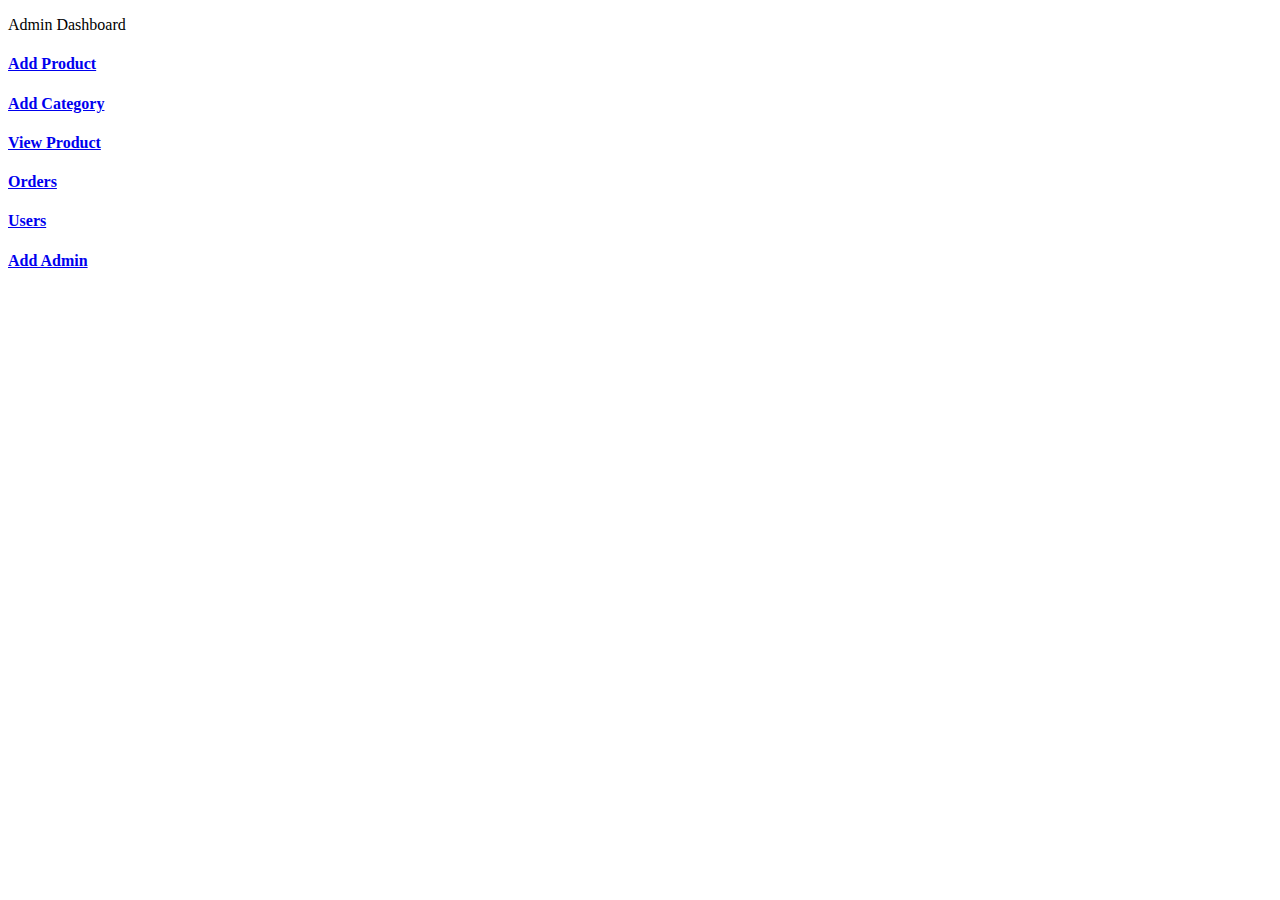
<file: src/main/resources/templates/admin/index.html>
<!DOCTYPE html>
<html lang="en" xmlns:th="http://www.thymeleaf.org" th:replace="~{base::Layout(~{::section})}">

<head>
	<meta charset="UTF-8">
	<meta name="viewport" content="width=device-width, initial-scale=1.0">
	<title>Document</title>
</head>

<body>
	<section>
		<div class="container p-5 mt-2">
			<p class="text-center fs-3 mt-4">Admin Dashboard</p>
			<div class="row p-5">
				<div class="col-md-4">
					<a href="/admin/loadAddProduct" class="text-decoration-none">
						<div class="card card-sh">
							<div class="card-body text-center text-primary">
								<i class="fa-solid fa-square-plus fa-3x"></i>
								<h4>Add Product</h4>
							</div>
						</div>
					</a>
				</div>


				<div class="col-md-4 mt-2">
					<a href="/admin/category" class="text-decoration-none">
						<div class="card card-sh">
							<div class="card-body text-center text-warning">
								<i class="fa-solid fa-list fa-3x"></i>
								<h4>Add Category</h4>
							</div>
						</div>
					</a>
				</div>


				<div class="col-md-4 mt-2">
					<a href="/admin/products" class="text-decoration-none">
						<div class="card card-sh">
							<div class="card-body text-center text-success">
								<i class="fa-solid fa-table-list fa-3x"></i>
								<h4>View Product</h4>
							</div>
						</div>
					</a>
				</div>


				<div class="col-md-4 mt-4">
					<a href="#" class="text-decoration-none">
						<div class="card card-sh">
							<div class="card-body text-center text-warning">
								<i class="fa-solid fa-box-open fa-3x"></i>
								<h4>Orders</h4>
							</div>
						</div>
					</a>
				</div>


				<div class="col-md-4 mt-4">
					<a href="#" class="text-decoration-none">
						<div class="card card-sh">
							<div class="card-body text-center text-primary">
								<i class="fa-solid fa-circle-user fa-3x"></i>
								<h4>Users</h4>
							</div>
						</div>
					</a>
				</div>


				<div class="col-md-4 mt-4">
					<a href="#" class="text-decoration-none">
						<div class="card card-sh">
							<div class="card-body text-center text-primary">
								<i class="fa-solid fa-user-plus fa-3x"></i>
								<h4>Add Admin</h4>
							</div>
						</div>
					</a>
				</div>
			</div>
		</div>
	</section>

</body>

</html>
</file>
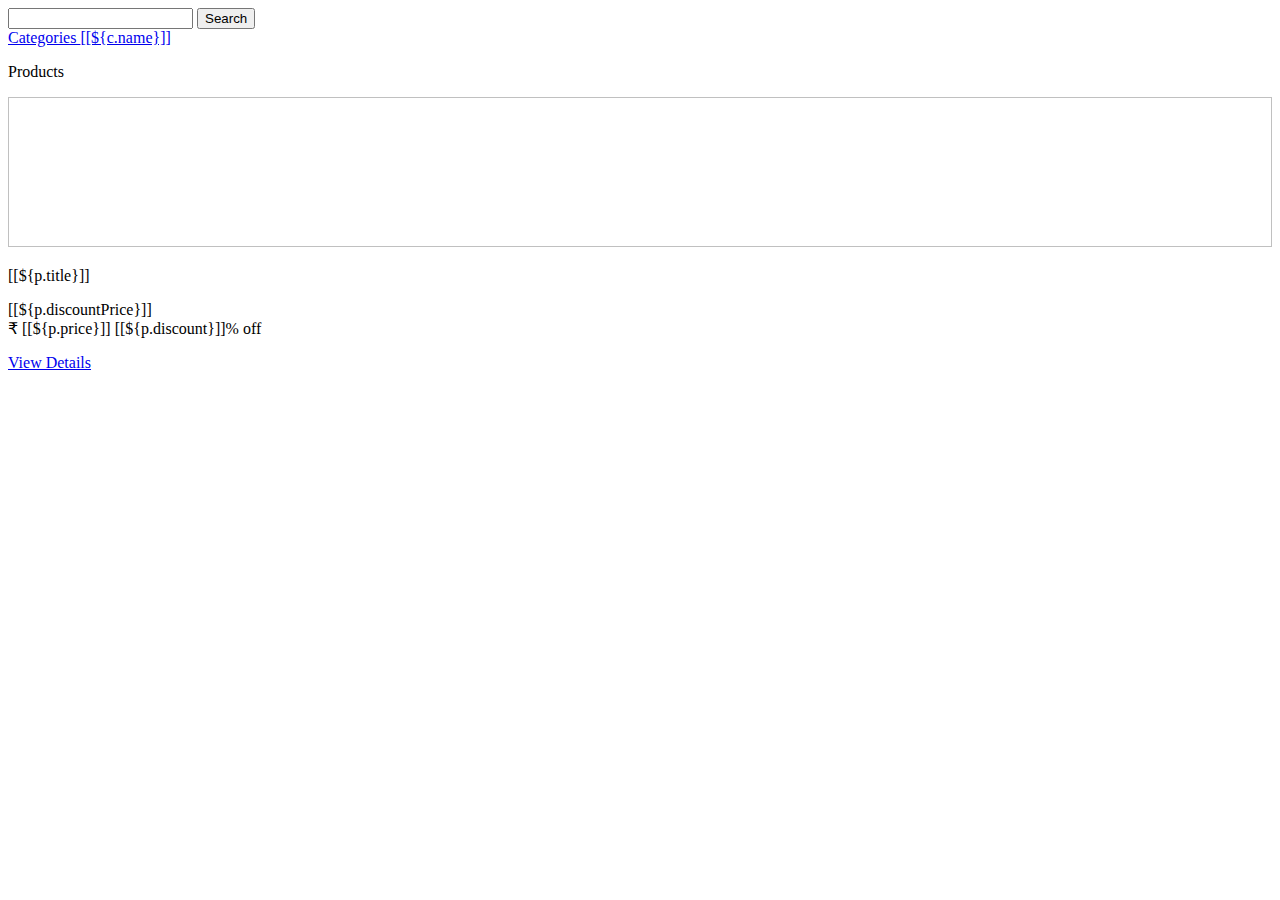
<file: src/main/resources/templates/product.html>
<!DOCTYPE html>
<html lang="en" xmlns:th="http://www.thymeleaf.org" th:replace="~{base::Layout(~{::section})}">

<head>
	<meta charset="UTF-8">
	<meta name="viewport" content="width=device-width, initial-scale=1.0">
	<title>Your Page Title</title>
</head>

<body>
	<section>
		<div class="container-fluid bg-primary p-5 mt-5">
			<div class="row">
				<div class="col-md-8 offset-md-2">
					<form>
						<div class="input-group">
							<input type="text" class="form-control" name="ch">
							<button class="btn btn-light text-dark ms-3 col-md-2"><i
									class="fa-solid fa-magnifying-glass"></i>Search</button>
						</div>
					</form>

				</div>
			</div>
		</div>

		<div class="container-fluid mt-1">
			<div class="row">

				<div class="col-md-2 p-0">
					<div class="card shadow-sm p-0 mb-5 bg-body-tertiary rounded">
						<div class="card-body">

							<div class="list-group">
								<a href="#" class="list-group-item list-group-item-action active" aria-current="true">
									Categories
								</a>
								<a href="#" th:each="c:${categories}"
									class="list-group-item list-group-item-action">[[${c.name}]]</a>
							</div>

						</div>
					</div>
				</div>

				<div class="col-md-10">
					<div class="card shadow-sm p-3 mb-5 bg-body-tertiary rounded">
						<div class="card-body">
							<p class="fs-3 text-center">Products</p>
							<div class="row">
								<div class="col-md-3" th:each="p:${products}">
									<div class="card">
										<div class="card-body text-center">
											<img alt="" th:src="@{'/img/product_img/'+${p.image}}" width="100%"
												height="150px">
											<p class="fs-5 text-center">[[${p.title}]]</p>
											<div class="row text-center">
												<p class="fs-6 fw-bold">
													<span>[[${p.discountPrice}]]</span> <br>
													<span class="text-decoration-line-through text-secondary">&#8377;
														[[${p.price}]]</span>
													<span class="fs-6 text-success">[[${p.discount}]]% off</span>
												</p>
												<a href="/product" class="btn btn-primary col-md-6 offset-md-3">View
													Details</a>
											</div>
										</div>
									</div>
								</div>
							</div>
						</div>
					</div>
				</div>
			</div>
		</div>
	</section>
</body>

</html>
</file>
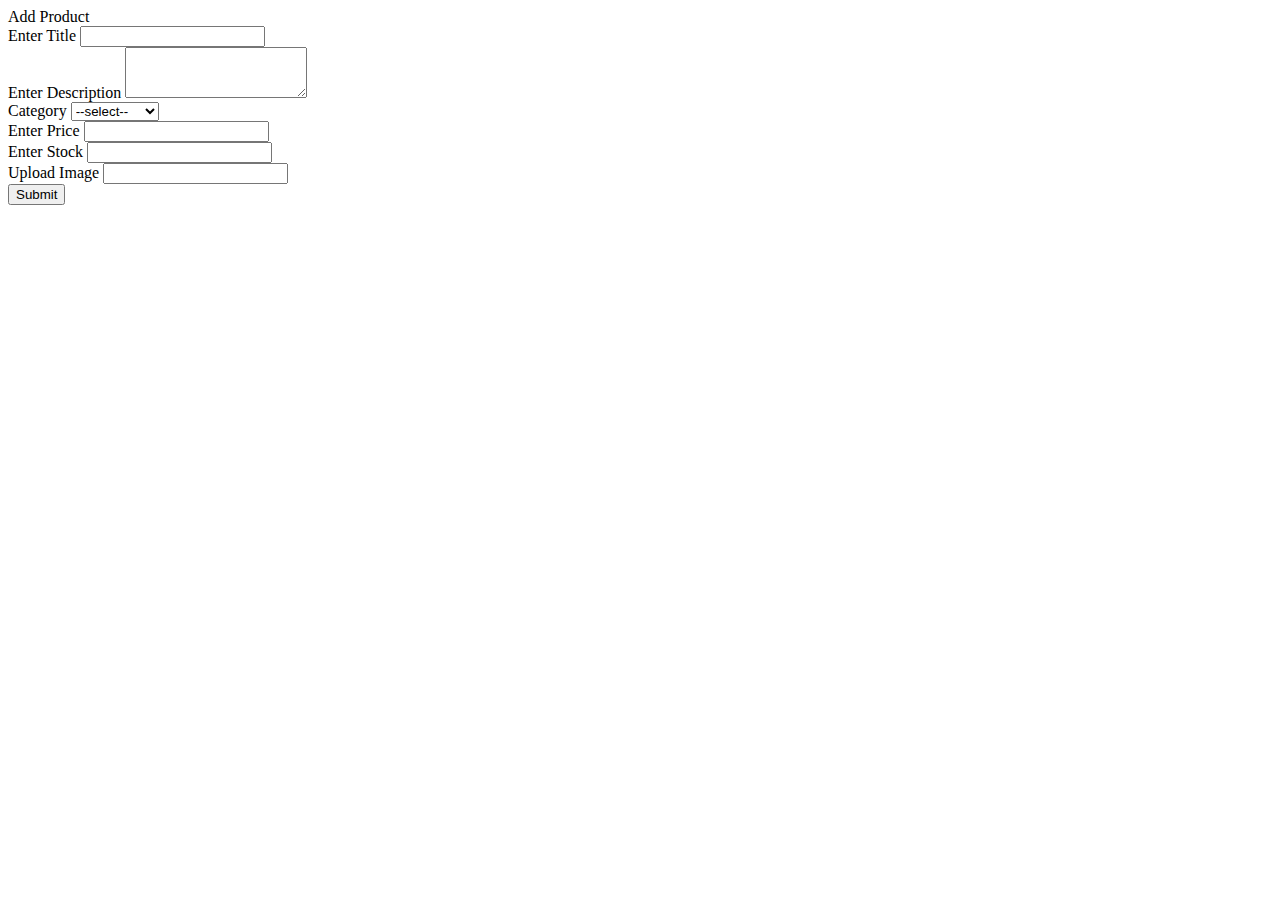
<file: src/main/resources/templates/admin/add_product.html>
<!DOCTYPE html>
<html lang="en" xmlns:th="http://www.thymeleaf.org" th:replace="~{base::Layout(~{::section})}">

<head>
	<meta charset="UTF-8">
	<meta name="viewport" content="width=device-width, initial-scale=1.0">
	<title>Document</title>
</head>

<body>
	<section>
		<div class="container p-5 mt-3">
			<div class="row">
				<div class="col-md-6 offset-md-3">
					<div class="card card-sh">
						<div class="card-header text-center fs-4">Add Product</div>
						<div class="card-body">
							<form>
								<div class="mb-3">
									<label>Enter Title</label> <input type="text" name="title" class="form-control">
								</div>
								
								
								<div class="mb-3">
									<label>Enter Description</label>
									<textarea name="description" rows="3" cols="" class="form-control"></textarea>
								</div>
								
								<div class="mb-3">
									<label>Category</label>
									<select class="form-control">
										<option>--select--</option>
										<option>Electronics</option>
									</select>
								</div>
								
								<div class="mb-3">
									<label>Enter Price</label>
									<input type="text" name="title" class="form-control">
										
								</div>
								
								<div class="row">
									<div class="mb-3 col">
										<label>Enter Stock</label> <input type="text" name="title" class="form-control">
									</div>
									
									<div class="mb-3 col">
										<label>Upload Image</label> <input type="text" name="title" class="form-control">
									</div>
								</div>
								
								<button class="btn btn-primary col-md-12">Submit</button>
							</form>
						</div>
					</div>
				</div>
			</div>
		</div>
	</section>

</body>

</html>
</file>
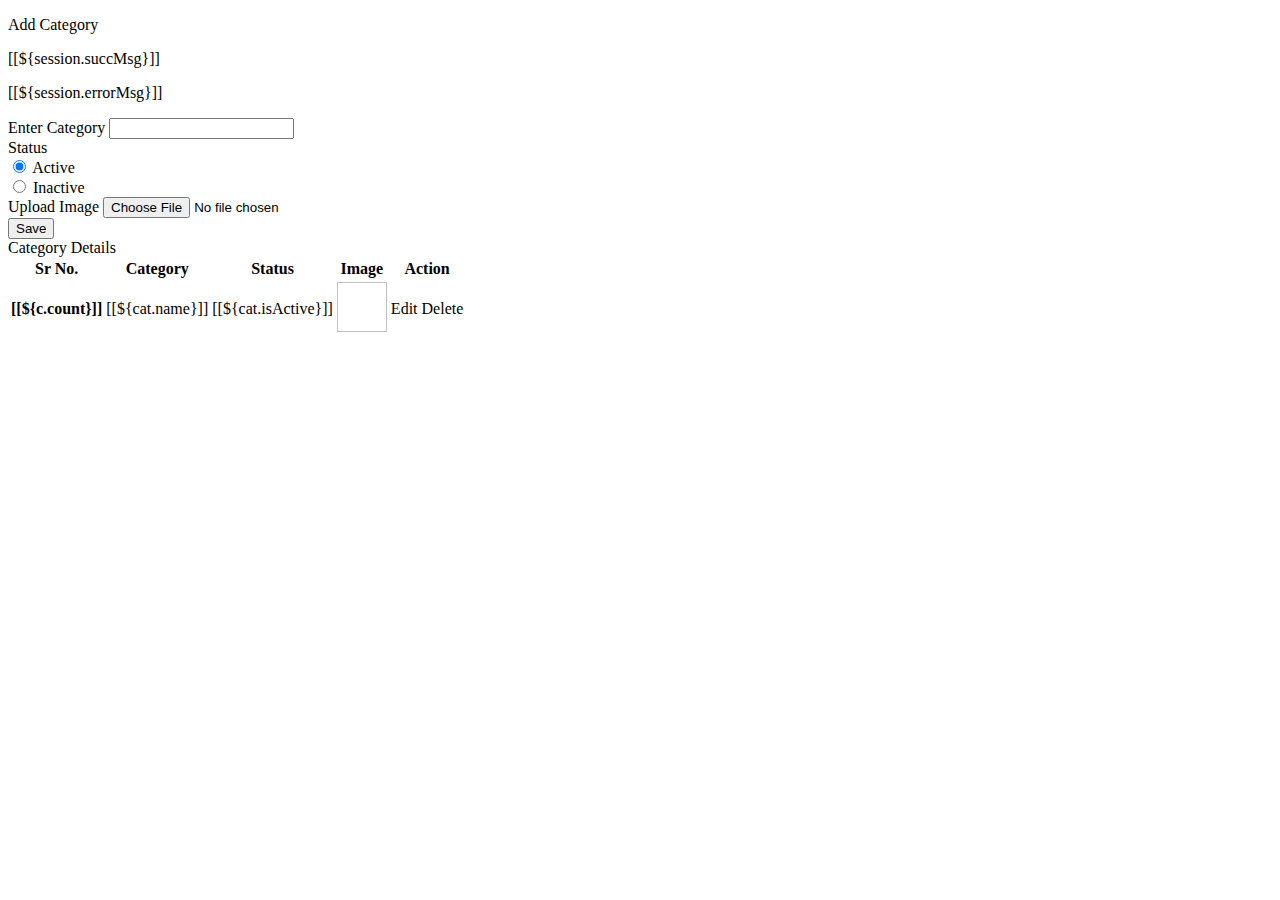
<file: src/main/resources/templates/admin/category.html>
<!DOCTYPE html>
<html lang="en" xmlns:th="http://www.thymeleaf.org" th:replace="~{base::Layout(~{::section})}">

<head>
	<meta charset="UTF-8">
	<meta name="viewport" content="width=device-width, initial-scale=1.0">
	<title>Document</title>
</head>

<body>
	<section>
		<div class="container-fluid p-5 mt-5">
			<div class="row">

				<div class="col-md-3">
					<div class="card card-sh">
						<div class="card-header text-center">
							<p class="fs-4">Add Category</p>
							<th:block th:if="${session.succMsg}">
								<p class="text-success fw-bold">[[${session.succMsg}]]</p>
								<th:block th:text="${@commonServiceImpl.removeSessionMessage()}"></th:block>
							</th:block>

							<th:block th:if="${session.errorMsg}">
								<p class="text-danger fw-bold">[[${session.errorMsg}]]</p>
								<th:block th:text="${@commonServiceImpl.removeSessionMessage()}"></th:block>
							</th:block>

						</div>
						<div class="card-body">
							<form action="/admin/saveCategory" method="post" enctype="multipart/form-data">
								<div class="mb-3">
									<label>Enter Category</label> <input type="text" name="name" class="form-control">
								</div>

								<div class="mb-3">
									<label>Status</label>
									<div class="form-check">
										<input class="form-check-input" type="radio" checked value="true"
											name="isActive" id="flexRadioDefault1">
										<label class="form-check-label" for="flexRadioDefault1">
											Active </label>
									</div>
									<div class="form-check">
										<input class="form-check-input" type="radio" name="isActive" value="false"
											id="flexRadioDefault2"> <label class="form-check-label"
											for="flexRadioDefault2">
											Inactive </label>
									</div>
								</div>

								<div class="mb-3">
									<label>Upload Image</label> <input type="file" name="file" class="form-control">
								</div>
								<button class="btn btn-primary col-md-12 mt-2">Save</button>
							</form>
						</div>
					</div>
				</div>
				<div class="col-md-8">
					<div class="card card-sh">
						<div class="card-header text-center fs-4">Category Details</div>
						<div class="card-body">

							<table class="table">
								<thead>
									<tr>
										<th scope="col">Sr No.</th>
										<th scope="col">Category</th>
										<th scope="col">Status</th>
										<th scope="col">Image</th>
										<th scope="col">Action</th>
									</tr>
								</thead>
								<tbody>
									<tr th:each="cat,c:${categories}">
										<th scope="row">[[${c.count}]]</th>
										<td>[[${cat.name}]]</td>
										<td>[[${cat.isActive}]]</td>
										<td><img th:src="@{'/img/capacity_img' + ${cat.imageName}}" width="50px"
												height="50px"></td>
										<td>
											<a th:href="@{'/admin/loadEditCategory/'+${cat.id}}" class="btn btn-primary btn-sm"><i
													class="fa-solid fa-pen-to-square fa-1x"></i>Edit</a>
													
													
											<a th:href="@{'/admin/deleteCategory/'+${cat.id}}" class="btn btn-danger btn-sm"><i
													class="fa-solid fa-trash-can fa-1x"></i>Delete</a>
										</td>
									</tr>

								</tbody>
							</table>

						</div>
					</div>
				</div>
			</div>

		</div>
	</section>

</body>

</html>
</file>
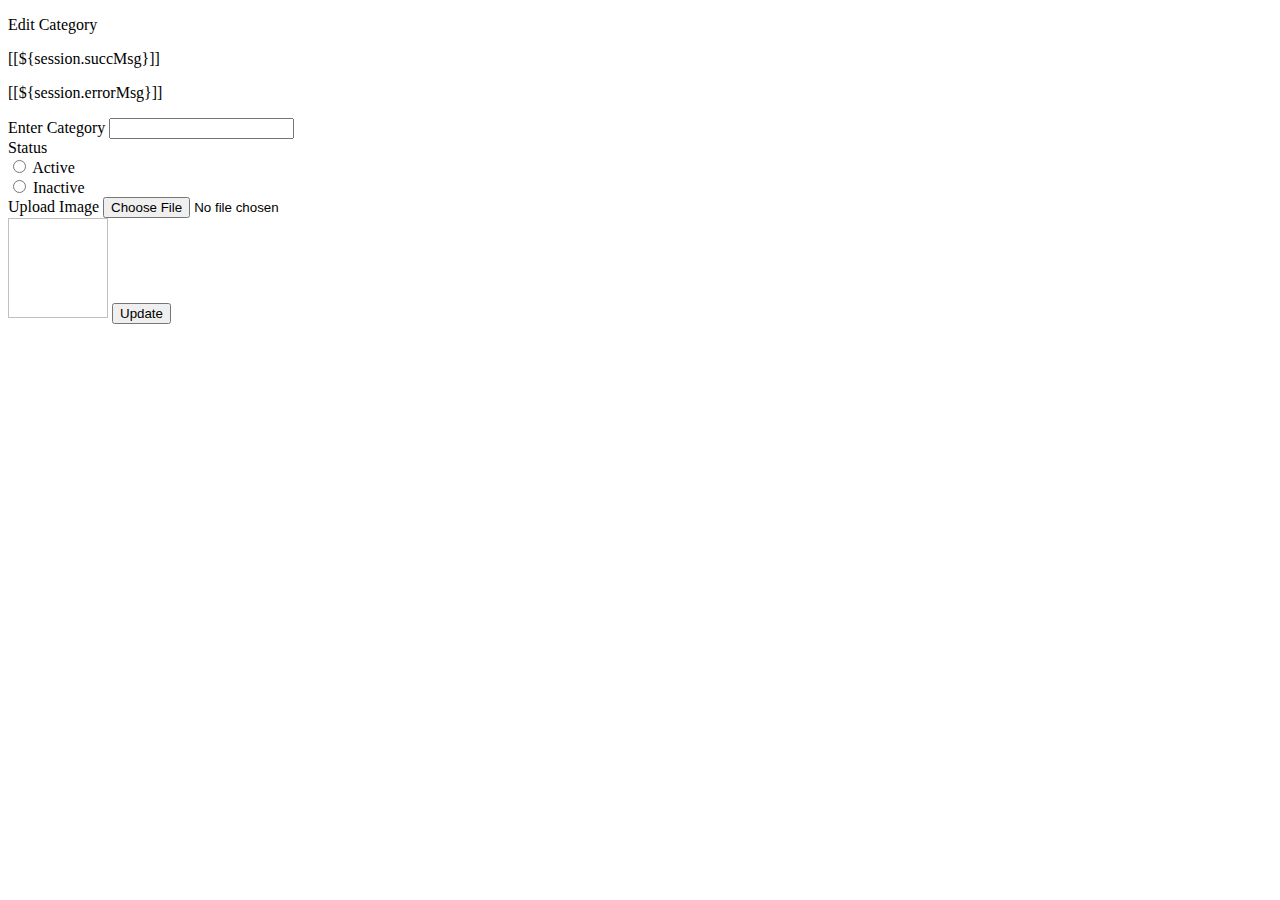
<file: src/main/resources/templates/admin/edit_category.html>
<!DOCTYPE html>
<html lang="en" xmlns:th="http://www.thymeleaf.org" th:replace="~{base::Layout(~{::section})}">

<head>
	<meta charset="UTF-8">
	<meta name="viewport" content="width=device-width, initial-scale=1.0">
	<title>Document</title>
</head>

<body>
	<section>
		<div class="container-fluid p-5 mt-5">
			<div class="row">
				<div class="col-md-3 offset-md-5">
					<div class="card card-sh">
						<div class="card-header text-center">
							<p class="fs-4">Edit Category</p>
							<th:block th:if="${session.succMsg}">
								<p class="text-success fw-bold">[[${session.succMsg}]]</p>
								<th:block th:text="${@commonServiceImpl.removeSessionMessage()}"></th:block>
							</th:block>

							<th:block th:if="${session.errorMsg}">
								<p class="text-danger fw-bold">[[${session.errorMsg}]]</p>
								<th:block th:text="${@commonServiceImpl.removeSessionMessage()}"></th:block>
							</th:block>

						</div>
						<div class="card-body">
							<form action="/admin/updateCategory" method="post" enctype="multipart/form-data">
								<input type="hidden" name="id" th:value="${category.id}">
								<div class="mb-3">
									<label>Enter Category</label> <input type="text" name="name"
										th:value="${category.name}" class="form-control">
								</div>

								<div class="mb-3">
									<label>Status</label>
									<div class="form-check">
										<input class="form-check-input" type="radio"
											th:checked="${category.isActive==true}" value="true" name="isActive"
											id="flexRadioDefault1">
										<label class="form-check-label" for="flexRadioDefault1">
											Active </label>
									</div>
									<div class="form-check">
										<input class="form-check-input" type="radio" name="isActive"
											th:checked="${category.isActive==false}" value="false" id="flexRadioDefault2">
										<label class="form-check-label" for="flexRadioDefault2">
											Inactive </label>
									</div>
								</div>

								<div class="mb-3">
									<label>Upload Image</label> <input type="file" name="file" class="form-control">
								</div>
								<img th:src="@{'/img/category_img/'+${category.imageName}}" width="100px" height="100px">
								<button class="btn btn-primary col-md-12 mt-2">Update</button>
							</form>
						</div>
					</div>
				</div>
			</div>

		</div>
	</section>

</body>

</html>
</file>
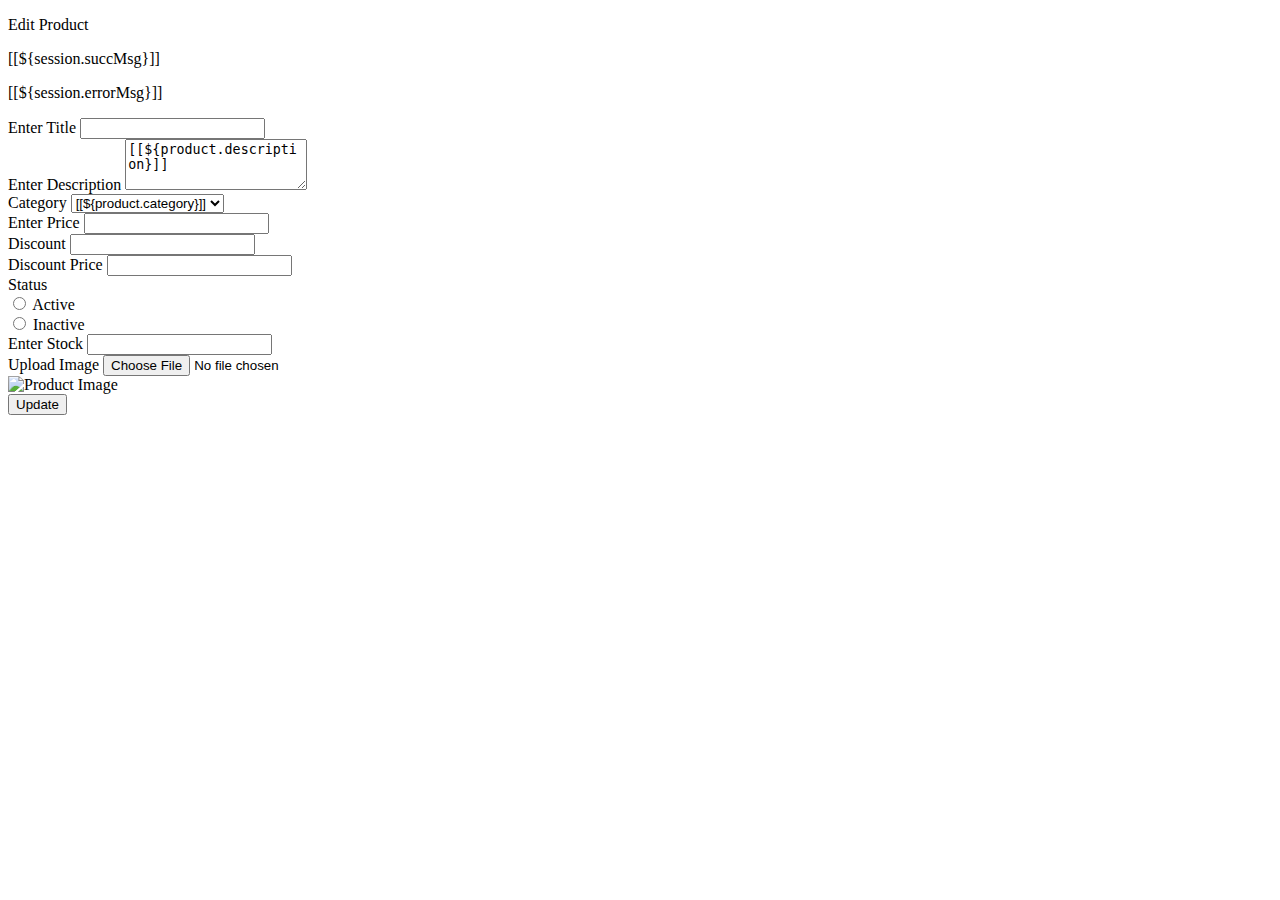
<file: src/main/resources/templates/admin/edit_product.html>
<!DOCTYPE html>
<html lang="en" xmlns:th="http://www.thymeleaf.org" th:replace="~{base::Layout(~{::section})}">

<head>
	<meta charset="UTF-8">
	<meta name="viewport" content="width=device-width, initial-scale=1.0">
	<title>Document</title>
</head>

<body>
	<section>
		<div class="container p-5 mt-3">
			<div class="row">
				<div class="col-md-8 offset-md-2">
					<div class="card card-sh">
						<div class="card-header text-center">
							<p class="fs-4">Edit Product</p>

							<th:block th:if="${session.succMsg}">
								<p class="text-success fw-bold">[[${session.succMsg}]]</p>
								<th:block th:text="${@commonServiceImpl.removeSessionMessage()}"></th:block>
							</th:block>

							<th:block th:if="${session.errorMsg}">
								<p class="text-danger fw-bold">[[${session.errorMsg}]]</p>
								<th:block th:text="${@commonServiceImpl.removeSessionMessage()}"></th:block>
							</th:block>

						</div>
						<div class="card-body">
							<form action="/admin/updateProduct" method="post" enctype="multipart/form-data">
								<input type="hidden" name="id" th:value="${product.id}">
								<div class="mb-3">
									<label>Enter Title</label> <input type="text" name="title"
										th:value="${product.title}" class="form-control">
								</div>


								<div class="mb-3">
									<label>Enter Description</label>
									<textarea name="description" rows="3" cols=""
										class="form-control">[[${product.description}]]</textarea>
								</div>
								<div class="row">

									<div class="mb-3 col">
										<label>Category</label>
										<select class="form-control" name="category">
											<option>[[${product.category}]]</option>
											<option th:each="c:${categories}">[[${c.name}]]</option>
										</select>
									</div>
									<div class="mb-3 col">
										<label>Enter Price</label> <input type="number" name="price"
											th:value="${product.price}" class="form-control">
									</div>
								</div>

								<div class="row">
									<div class="mb-3 col">
										<label>Discount</label> <input type="number" name="discount"
											th:value="${product.discount}" class="form-control">
									</div>
									<div class="mb-3 col">
										<label>Discount Price</label> <input type="number" readonly
											th:value="${product.discountPrice}" class="form-control">
									</div>
								</div>

								<div class="mb-3">
									<label>Status</label>
									<div class="form-check">
										<input class="form-check-input" type="radio"
											th:checked="${product.isActive==true}" value="true" name="isActive"
											id="flexRadioDefault1">
										<label class="form-check-label" for="flexRadioDefault1">
											Active </label>
									</div>
									<div class="form-check">
										<input class="form-check-input" type="radio" name="isActive"
											th:checked="${product.isActive==false}" value="false"
											id="flexRadioDefault2"> <label class="form-check-label"
											for="flexRadioDefault2">
											Inactive </label>
									</div>
								</div>

								<div class="row">
									<div class="mb-3 col">
										<label>Enter Stock</label> <input type="text" name="stock"
											th:value="${product.stock}" class="form-control">
									</div>

									<div class="mb-3 col">
										<label>Upload Image</label> <input type="file" name="file" class="form-control">
									</div>

									<div class="mt-1">
										<img th:src="@{'/img/product_img/'+${product.image}}" width="70px" height="70px"
											alt="Product Image">
									</div>

								</div>

								<button class="btn btn-primary col-md-12">Update</button>
							</form>
						</div>
					</div>
				</div>
			</div>
		</div>
	</section>

</body>

</html>
</file>
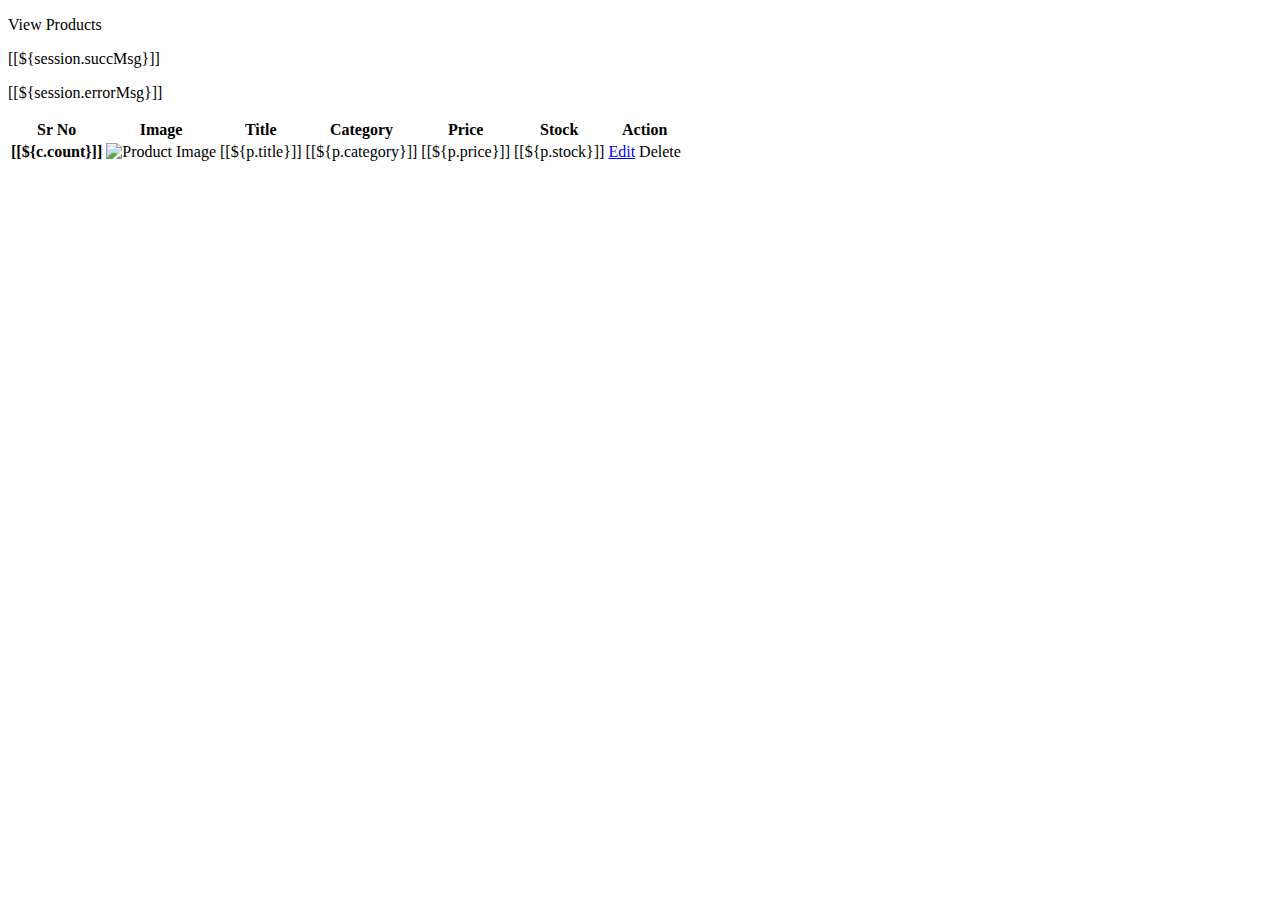
<file: src/main/resources/templates/admin/products.html>
<!DOCTYPE html>
<html lang="en" xmlns:th="http://www.thymeleaf.org" th:replace="~{base::Layout(~{::section})}">

<head>
	<meta charset="UTF-8">
	<meta name="viewport" content="width=device-width, initial-scale=1.0">
	<title>Document</title>
</head>

<body>
	<section>
		<div class="container mt-5 p-2">
			<div class="card card-sh">
				<div class="card-header text-center">
					<p class="fs-4">View Products</p>
					<th:block th:if="${session.succMsg}">
						<p class="text-success fw-bold">[[${session.succMsg}]]</p>
						<th:block th:text="${@commonServiceImpl.removeSessionMessage()}"></th:block>
					</th:block>

					<th:block th:if="${session.errorMsg}">
						<p class="text-danger fw-bold">[[${session.errorMsg}]]</p>
						<th:block th:text="${@commonServiceImpl.removeSessionMessage()}"></th:block>
					</th:block>
				</div>

				<div class="card-body">
					<table class="table">
						<thead>
							<tr>
								<th scope="col">Sr No</th>
								<th scope="col">Image</th>
								<th scope="col">Title</th>
								<th scope="col">Category</th>
								<th scope="col">Price</th>
								<th scope="col">Stock</th>
								<th scope="col">Action</th>
							</tr>
						</thead>
						<tbody>
							<tr th:each="p,c:${products}">
								<th scope="row">[[${c.count}]]</th>
								<td><img th:src="@{'/img/product_img/'+${p.image}}" width="70px" height="70px"
										alt="Product Image"></td>
								<td>[[${p.title}]]</td>
								<td>[[${p.category}]]</td>
								<td>[[${p.price}]]</td>
								<td>[[${p.stock}]]</td>
								<td><a href="#" class="btn btn-sm btn-primary"><i
											class="fa-solid fa-pen-to-square"></i>Edit</a>

									<a th:href="@{'/admin/deleteProduct/'+ ${p.id}}" class="btn btn-sm btn-danger"><i
											class="fa-solid fa-trash"></i>Delete</a>
								</td>
							</tr>
						</tbody>
					</table>
				</div>
			</div>
		</div>
	</section>
</body>

</html>
</file>
